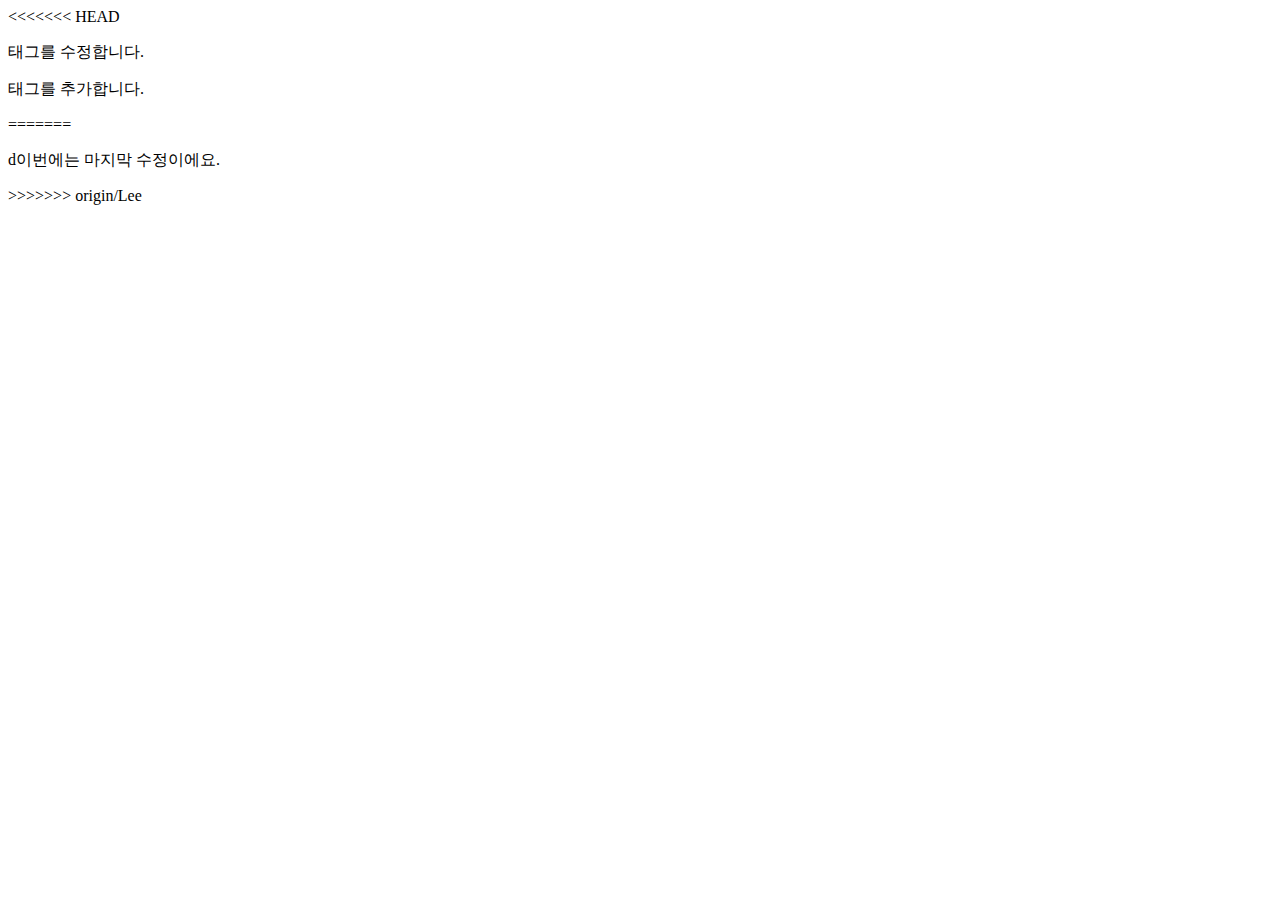
<file: html/index.html>
<!DOCTYPE html>
<html lang="KO">
<head>
    <meta charset="UTF-8">
    <meta name="viewport" content="width=device-width, initial-scale=1.0">
    <title>MongNiDDo</title>
</head>
<body>
<<<<<<< HEAD
    <p>태그를 수정합니다.</p>
    <p>태그를 추가합니다.</p>
=======
    <p>d이번에는 마지막 수정이에요.</p>
>>>>>>> origin/Lee
</body>
</html>
</file>
